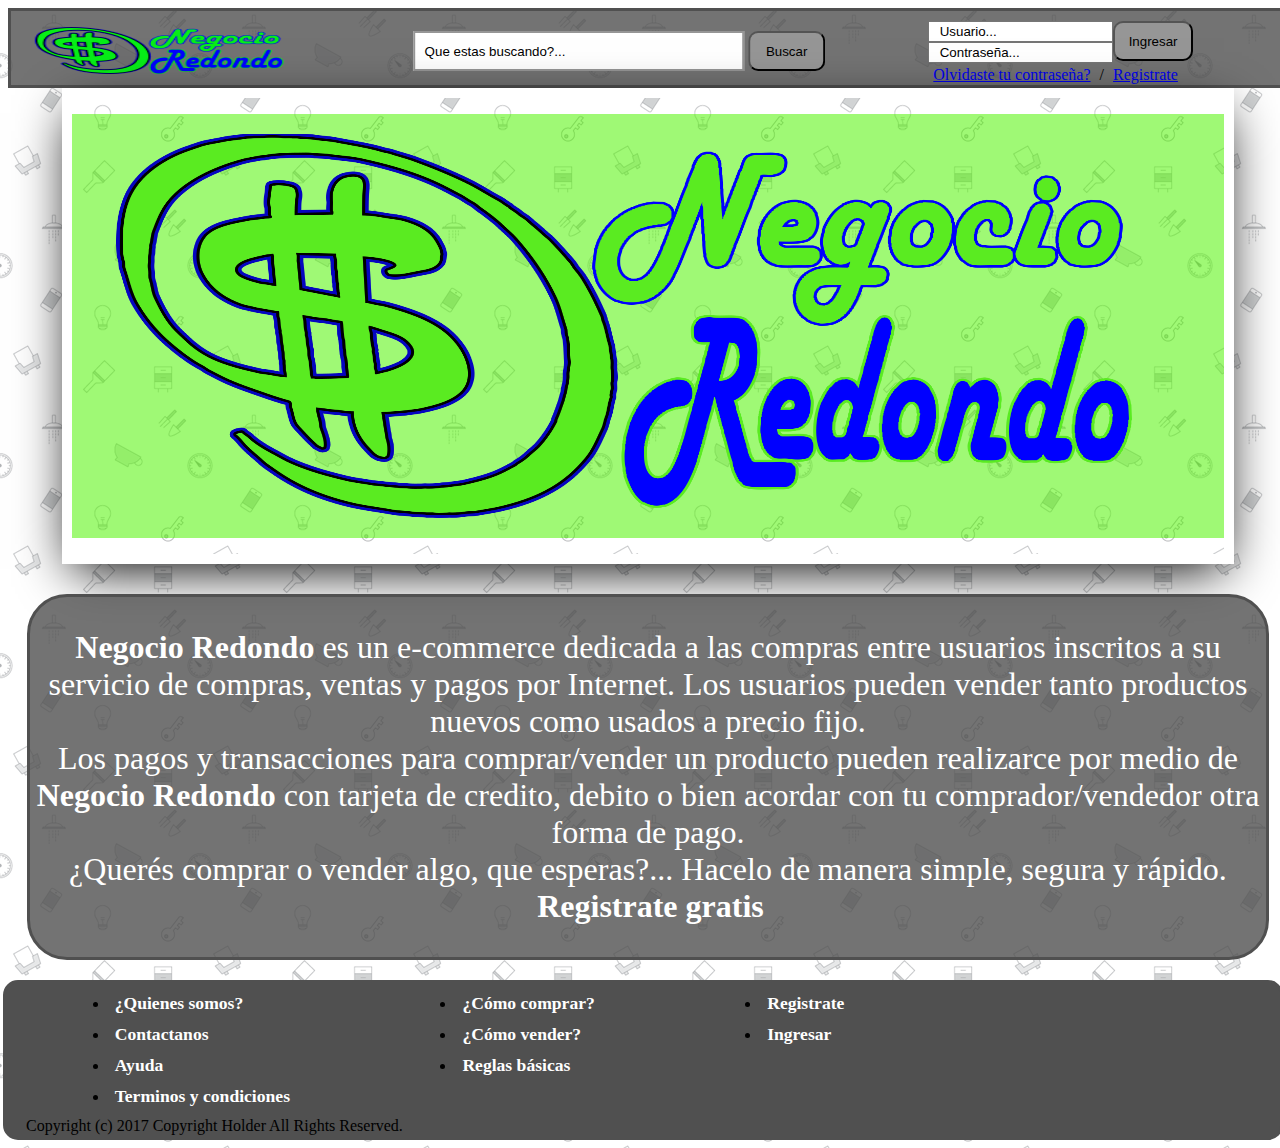
<file: index.html>
<!DOCTYPE html>
<html>
  <head>
    <meta charset="utf-8">
    <!----------- ICONO TITULO ------------>
    <link rel="shortcut icon" href="images/logo_title2.ico" type="image/x-icon">
    <title>Negocio Redondo</title>
    <link rel="stylesheet" href="css/styles.css">
  </head>
  <body>
    <section class="bloque_header">
      <header>
        <!------------- lOGO SITIO ------------->

          <img src="images/logo_N_G_header_vector_200.png" alt="" class="imagen_header">

        <!------------- BUSCADOR -------------->
        <div class="Search">
          <form class="buscador" action="index.html" method="post">
            <input type="text" name="" value="  Que estas buscando?..." class="campo_buscar" >
            <input type="submit" name="" value="Buscar" class="boton_buscar">
          </form>
        </div>
        <!--------------- LOGIN ------------->
        <div class="login">
          <div class="ingreso">
            <div class="campos">
              <input type="text" name="" value="  Usuario..." class="campo_login">
              <input type="text" name="" value="  Contraseña..." class="campo_login">
            </div>
            <input type="submit" name="" value="Ingresar" class="boton_ingresar">
          </div>

          <a href="#">Olvidaste tu contraseña?</a>
        <span> / </span>
          <a href="#">Registrate</a>
        </div>
      </header>
    </section>

             <!-------------SLIDER  ----------------->
    <section class="bloque_central">
        <div class="slider">
            <ul>
                <li><img src="images/logo_N_G_header_vector.png" alt=""></li>
                <li><img src="images/NegocioRedondo_vector.png" alt=""></li>
                <li><img src="images/Logo_N_G_vector.png" alt=""></li>
            </ul>
        </div>

        </section>
        <!------------- TEXTO HOME -------------->
  <section class="bloque_home">
      <div class="texto_home">
          <p><b>Negocio Redondo</b> es un e-commerce dedicada a las compras entre usuarios inscritos a su servicio de compras, ventas y pagos por Internet. Los usuarios pueden vender tanto productos nuevos como usados a precio fijo.<br>Los pagos y transacciones para comprar/vender un producto pueden realizarce por medio de <b>Negocio Redondo</b> con tarjeta de credito, debito o bien acordar con tu comprador/vendedor otra forma de pago.<br>¿Querés comprar o vender algo, que esperas?... Hacelo de manera simple, segura y rápido.<br>          <a href="#"><b>Registrate gratis</b></a>
</p>
          </div>
  </section>
    <!-------------FOOTER  ------------->
    <section class="bloque_footer">
        <div >
          <ul>
            <li><a href="#">¿Quienes somos?</a></li>
            <li><a href="#">Contactanos</a></li>
            <li><a href="#">Ayuda</a></li>
            <li><a href="#">Terminos y condiciones</a></li>
          </ul>
          <ul>
            <li><a href="#">¿Cómo comprar?</a></li>
            <li><a href="#">¿Cómo vender?</a></li>
            <li><a href="#">Reglas básicas</a></li>
          </ul>
          <ul>
            <li><a href="#">Registrate</a></li>
            <li><a href="#">Ingresar</a></li>
          </ul>
        </div>
        <br><p>Copyright (c) 2017 Copyright Holder All Rights Reserved.</p>
    </section>

  </body>
</html>
</file>
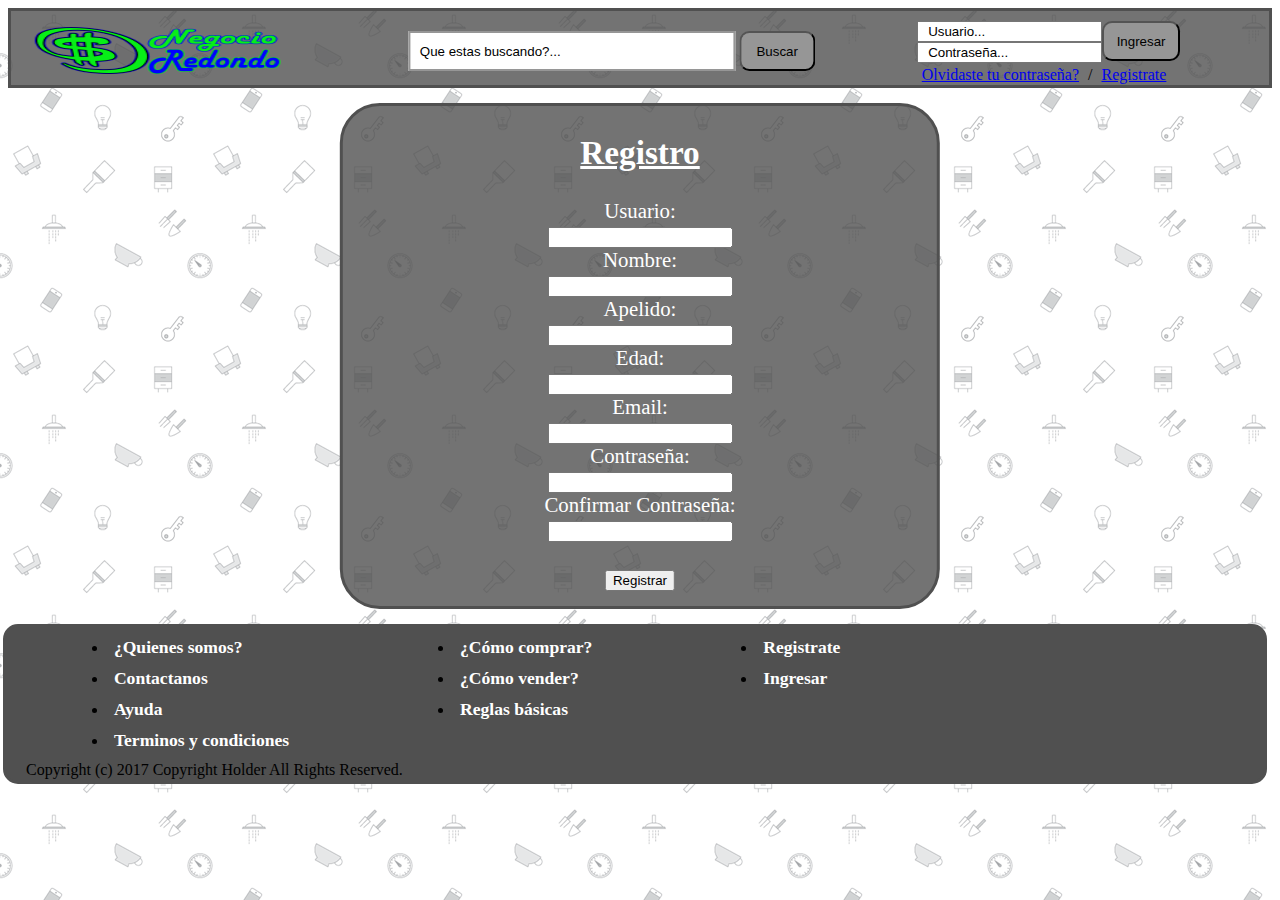
<file: registro.html>
<!DOCTYPE html>
<html>
  <head>
    <meta charset="utf-8">
    <!----------- ICONO TITULO ------------>
    <link rel="shortcut icon" href="images/logo_title2.ico" type="image/x-icon">
    <title>Negocio Redondo</title>
    <link rel="stylesheet" href="css/stylesreg.css">
  </head>
  <body>
    <section class="bloque_header">
      <header>
        <!------------- lOGO SITIO ------------->

          <img src="images/logo_N_G_header_vector_200.png" alt="" class="imagen_header">

        <!------------- BUSCADOR -------------->
        <div class="Search">
          <form class="buscador" action="index.html" method="post">
            <input type="text" name="" value="  Que estas buscando?..." class="campo_buscar" >
            <input type="submit" name="" value="Buscar" class="boton_buscar">
          </form>
        </div>
        <!--------------- LOGIN ------------->
        <div class="login">
          <div class="ingreso">
            <div class="campos">
              <input type="text" name="" value="  Usuario..." class="campo_login">
              <input type="text" name="" value="  Contraseña..." class="campo_login">
            </div>
            <input type="submit" name="" value="Ingresar" class="boton_ingresar">
          </div>

          <a href="#">Olvidaste tu contraseña?</a>
        <span> / </span>
          <a href="#">Registrate</a>
        </div>
      </header>
    </section>

             <!-------------SLIDER  ----------------->
    <section class="bloque_central">
        <div class="slider">
            <ul>
                <li><img src="images/logo_N_G_header_vector.png" alt=""></li>
                <li><img src="images/NegocioRedondo_vector.png" alt=""></li>
                <li><img src="images/Logo_N_G_vector.png" alt=""></li>
            </ul>
        </div>
        <div class="registro">

          <h2>Registro</h2>
          <form class="" action="index.html" method="post">
            <label for="usuario">Usuario: </label><br>
            <input type="text" name="usuario" id="usuario" value=""><br>
            <label for="nombre">Nombre: </label><br>
            <input type="text" name="nombre" id="nombre" value=""><br>
            <label for="apellido">Apelido: </label><br>
            <input type="text" name="apellido" id="apellido" value=""><br>
            <label for="apellido">Edad: </label><br>
            <input type="number" name="edad" id="edad" value=""><br>
            <label for="email">Email: </label><br>
            <input type="text" name="email" id="email" value=""><br>
            <label for="usuario">Contraseña: </label><br>
            <input type="password" name="contraseña" id="contraseña" value=""><br>
            <label for="usuario">Confirmar Contraseña: </label><br>
            <input type="password" name="contraseña" id="contraseña" value=""><br>
            <br>
            <button type="submit" name="button">Registrar</button>
          </form>

        </div>
        </section>
        <!------------- TEXTO HOME -------------->
  <section class="bloque_home">
      <div class="texto_home">
          <p><b>Negocio Redondo</b> es un e-commerce dedicada a las compras entre usuarios inscritos a su servicio de compras, ventas y pagos por Internet. Los usuarios pueden vender tanto productos nuevos como usados a precio fijo.<br>Los pagos y transacciones para comprar/vender un producto pueden realizarce por medio de <b>Negocio Redondo</b> con tarjeta de credito, debito o bien acordar con tu comprador/vendedor otra forma de pago.<br>¿Querés comprar o vender algo, que esperas?... Hacelo de manera simple, segura y rápido.<br>          <a href="#"><b>Registrate gratis</b></a>
</p>
          </div>
  </section>
    <!-------------FOOTER  ------------->
    <section class="bloque_footer">
        <div >
          <ul>
            <li><a href="#">¿Quienes somos?</a></li>
            <li><a href="#">Contactanos</a></li>
            <li><a href="#">Ayuda</a></li>
            <li><a href="#">Terminos y condiciones</a></li>
          </ul>
          <ul>
            <li><a href="#">¿Cómo comprar?</a></li>
            <li><a href="#">¿Cómo vender?</a></li>
            <li><a href="#">Reglas básicas</a></li>
          </ul>
          <ul>
            <li><a href="#">Registrate</a></li>
            <li><a href="#">Ingresar</a></li>
          </ul>
        </div>
        <br><p>Copyright (c) 2017 Copyright Holder All Rights Reserved.</p>
    </section>

  </body>
</html>
</file>
<file: css/styles.css>
*{
  box-sizing: border-box;
}
body{
  width: 100%;
  background-image:  url(../images/fondo.png);

}
/*******header********/
.bloque_header{
    width: 100%;
    height: 80px;
    background-color: rgba(80 , 80, 80,0.8);
    padding-top: 10px;
      border: 3px solid rgba(80 , 80, 80,1);
}
    header{


      background-color: rgba(255 , 255, 255,0.8);
      position: relative;
    }
    /********logo header********/
    .imagen_header{
      width: 20%;
      height: 50px;
      margin: 5px 20px;
      float: left;
    }
    /***********buscador header*******/
    .buscador{
    position: absolute;
    left: 50%;
    transform: translateX(-50%);
    width: 40%;
    margin: 10px 20px;
    }
    .campo_buscar{
      width: 65%;
      height: 40px;
     border: 2px solid rgb(150 , 150, 150);
    }
    .boton_buscar, .boton_ingresar{
      width: 15%;
      height: 40px;
      background-color: rgb(150, 150, 150);
      border-radius: 10px;
    }
    /*********Login header********/
    .boton_ingresar{
      width: 25%;
    }
    .login{
      width: 25%;
      position:absolute;
      right: 3%;
      margin-left: 5%;
    }
    .ingreso{
      width: 100%;
      height: 45px;
      display: block;
    }
    .campo_login{
      width: 100%;
      display: block;
    }
    .campos{
        float: left;
    }
    a, span{
        margin-left: 5px;
      font-size: 1em;

    }
     /*******SECCION CENTRAL******/
        /*******SLIDER*******/
.bloque_central{
    width: 90%;
    position: relative;
    top: 10px;
    left: 50%;
    transform: translateX(-50%);
    margin-bottom: 50px;
    overflow: hidden;
    box-shadow: 0 0 0 10px #fff,
                0 15px 50px;

}

    .slider{
        margin-top: 0px;
        height: 456;
        margin-left: 0;
        background-color: rgba(78, 244, 0, 0.54);
    }
    .slider ul{
        display: flex;
        width: 330%;
        animation: cambio 20s infinite alternate;
    }
    .slider li{
        width: 100%;
        height: 100%;
        list-style: none;
    }
    .slider img{
        margin-top: 20px;
        margin-left: 0;
        width: 80vw;
        height: 400px;
    }
    @keyframes cambio {
        0%{margin-left: 0%;}
        30%{margin-left: 5%;}

        35%{margin-left: -110%;}
        60%{margin-left: -105%}

        65%{margin-left: -220%;}
        100%{margin-left: -215%}
    }
/***********TEXTO HOME*********/
.bloque_home{
    position: relative;
    width: 97%;
    height: inherit;
    background-color: rgba(80 , 80, 80,0.8);
    margin: 20px 1.5%;
    border: 3px solid rgba(80 , 80, 80,1);
    border-radius: 40px;
}
.texto_home p{
    font-size: 2em;
    color: rgb(255, 255, 255);
    text-align: center;
    /*margin: auto;*/
}
.texto_home a{
  font-size: 1em;
  text-decoration: none;
  color: rgb(255, 255, 255);
}
/*************FOOTER***************/
.bloque_footer{
    position: relative;
    width: 100%;
    height: 160px;
    left: -5px;
    background-color: rgba(80 , 80, 80,1);
    border-radius: 15px;
     border: 3px solid rgba(80 , 80, 80,1);
}
.bloque_footer ul{

  float: left;
  font-size: 1.1em;
  margin: 0 5%;
}
.bloque_footer li{
  margin-top: 10px;
  font-weight: bold;
}
.bloque_footer div{
  display: block;
  width: 100%;
  height: 100px;
}
.bloque_footer a{
  text-decoration: none;
  color: rgb(255, 255, 255);
}
.bloque_footer p{
  margin-left: 20px;
}
</file>
<file: css/stylesreg.css>
*{
  box-sizing: border-box;
}
body{
  //width: 100%;
  background-image:  url(../images/fondo.png);

}
/*******header********/
.bloque_header{
    width: 100%;
    height: 80px;
    background-color: rgba(80 , 80, 80,0.8);
    padding-top: 10px;
      border: 3px solid rgba(80 , 80, 80,1);
}
    header{
      background-color: rgba(255 , 255, 255,0.8);
      position: relative;
    }
    /********logo header********/
    .imagen_header{
      width: 20%;
      height: 50px;
      margin: 5px 20px;
      float: left;
    }
    /***********buscador header*******/
    .buscador{
    position: absolute;
    left: 50%;
    transform: translateX(-50%);
    width: 40%;
    margin: 10px 20px;
    }
    .campo_buscar{
      width: 65%;
      height: 40px;
      border: 2px solid rgb(150 , 150, 150);
    }
    .boton_buscar, .boton_ingresar{
      width: 15%;
      height: 40px;
      background-color: rgb(150, 150, 150);
      border-radius: 10px;
    }
    /*********Login header********/
    .boton_ingresar{
      width: 25%;
    }
    .login{
      width: 25%;
      position:absolute;
      right: 3%;
      margin-left: 5%;
    }
    .ingreso{
      width: 100%;
      height: 45px;
      display: block;
    }
    .campo_login{
      width: 100%;
      display: block;
    }
    .campos{
        float: left;
    }
    a, span{
        margin-left: 5px;
      font-size: 1em;

    }
     /*******SECCION CENTRAL******/
        /*******SLIDER*******/
.bloque_central{
    width: 100%;
    position: relative;
    overflow: hidden;
}
.slider{
  width: 47.5%;
  margin: 0px 1.25%;
  float: left;
  margin-top: 15px;
display: none;
}
    .slider ul{
      width: 165%;
        display: flex;
        animation: cambio 20s infinite alternate;
        overflow: hidden;
    }
    .slider li{
      width: 100%;
      list-style: none;
      float: left;
    }
    .slider img{
        margin-top: 20px;
        margin-left: 0;
        width: 100%;
    }
    @keyframes cambio {
        0%{margin-left: 0%;}
        30%{margin-left: 5%;}

        35%{margin-left: -110%;}
        60%{margin-left: -105%}

        65%{margin-left: -220%;}
        100%{margin-left: -215%}
    }

    .registro{
      background-color: rgba(80 , 80, 80,0.8);
      width: 47.5%;
      margin: 0 1.25%;
      float: left;
      margin-left: 50%;
      transform: translateX(-50%);
      text-align: center;
      margin-top: 15px;
      margin-bottom: 15px;
      color: rgb(255, 255, 255);
      padding-bottom : 15px;
      font-size: 1.3em;
      border-radius: 40px;
        border: 3px solid rgba(80 , 80, 80,1);
    }
    .registro h2{
      text-decoration: underline;
      font-size: 1.6em;
    }
/***********TEXTO HOME*********/
.bloque_home{
    display:none;
    position: relative;
    width: 97%;
    height: inherit;
    background-color: rgba(80 , 80, 80,0.8);
    margin: 20px 1.5%;
    border: 3px solid rgba(80 , 80, 80,1);
    border-radius: 40px;
}
.texto_home p{
    font-size: 1.5em;
    color: rgb(255, 255, 255);
    text-align: center;
    /*margin: auto;*/
}
.texto_home a{
  font-size: 1em;
  text-decoration: none;
}
/*************FOOTER***************/
.bloque_footer{
    position: relative;
    width: 100%;
    height: 160px;
    left: -5px;
    background-color: rgba(80 , 80, 80,1);
    border-radius: 15px;
      border: 3px solid rgba(80 , 80, 80,1);
}
.bloque_footer ul{

  float: left;
  font-size: 1.1em;
  margin: 0 5%;
}
.bloque_footer li{
  margin-top: 10px;
  font-weight: bold;
}
.bloque_footer div{
  display: block;
  width: 100%;
  height: 100px;
}
.bloque_footer a{
  text-decoration: none;
    color: rgb(255, 255, 255);
}
.bloque_footer p{
  margin-left: 20px;
}
</file>
